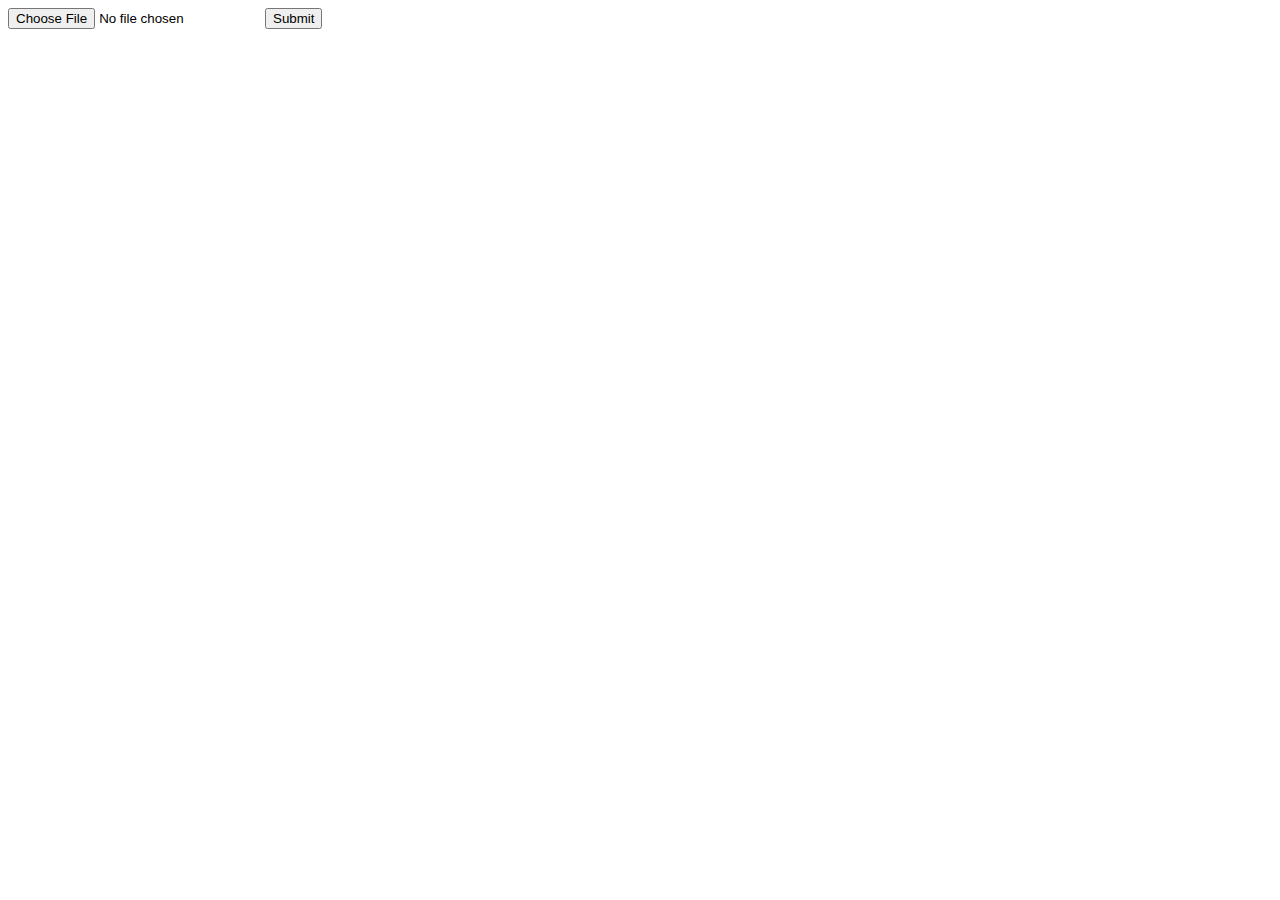
<file: app/templates/upload.html>
<html>
   <body>
      <form action = "http://localhost:5000/uploader" method = "POST" 
         enctype = "multipart/form-data">
         <input type = "file" name = "file" />
         <input type = "submit"/>
      </form>
   </body>
</html>
</file>
